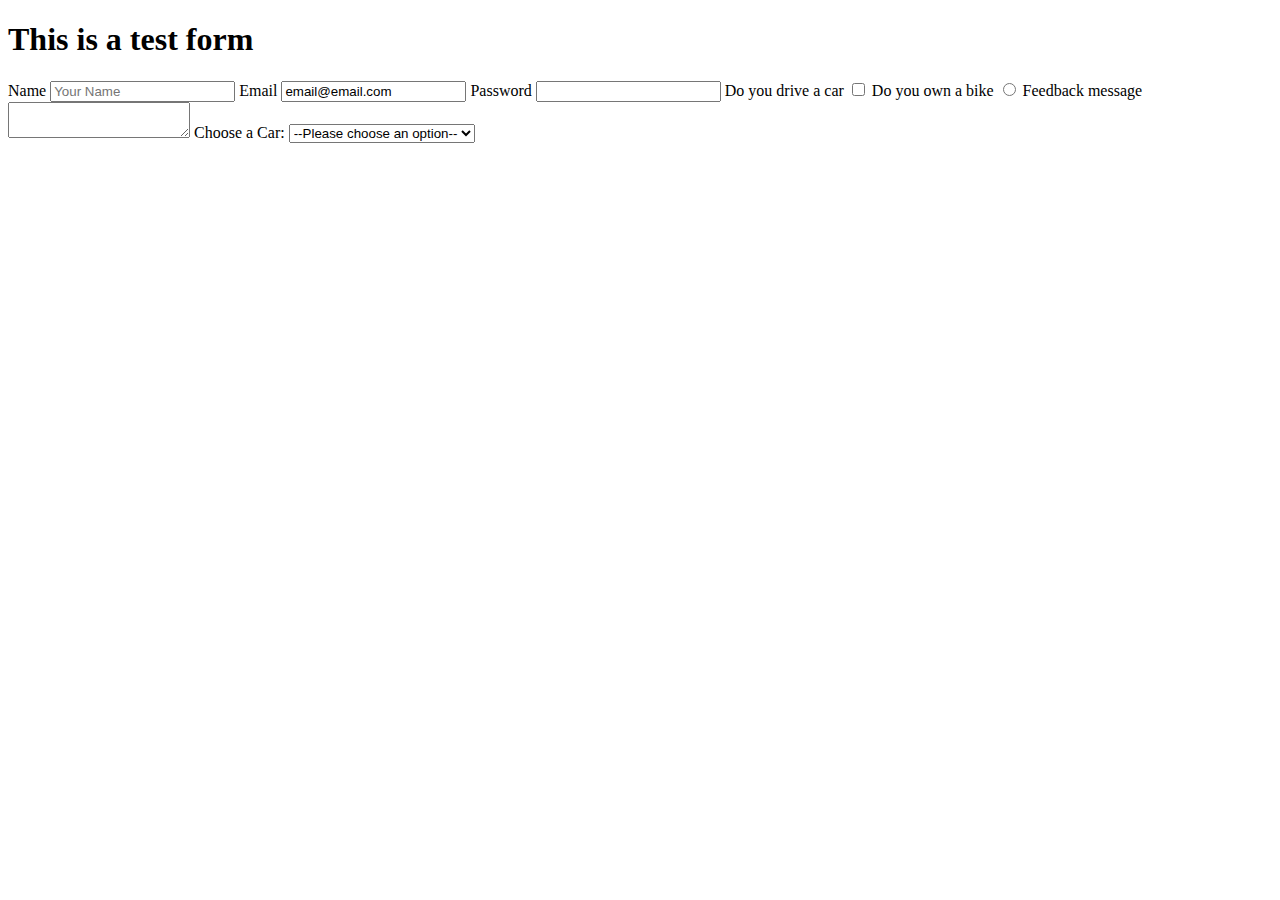
<file: form.html>
<!DOCTYPE html>
<html lang="en">
<head>
    <meta charset="UTF-8">
    <meta name="viewport" content="width=device-width, initial-scale=1.0">
    <title>Document</title>
</head>
<body>
    <h1>This is a test form</h1>

    <form>
        <label for="name">Name</label>
        <input type="text" id="name" name="name" placeholder="Your Name" />

        <label for="email">Email</label>
        <input type="email" id="email" name="email" value="email@email.com" />

        <label for="password">Password</label>
        <input type="password" id="password" name="password" />

        <label for="checkbox">Do you drive a car</label>
        <input type="checkbox" name="checkbox" id="checkbox" />

        <label for="radio">Do you own a bike</label>
        <input type="radio" name="radio" id="radio" />

        <label for="feedback">Feedback message</label>
        <textarea> </textarea>

        <label for="Favourite Car">Choose a Car:</label>

            <select name="car" id="favourite car">
                <option value="">--Please choose an option--</option>
                <option value="BMW">BMW</option>
                <option value="Mercedes">Mercedes</option>
                <option value="Porsch">Porsch</option>
                <option value="Audi">Audi</option>
                <option value="VW">VW</option>
                <option value="Toyota">Toyota</option>
            </select>






    </form>





    
</body>
</html>
</file>
